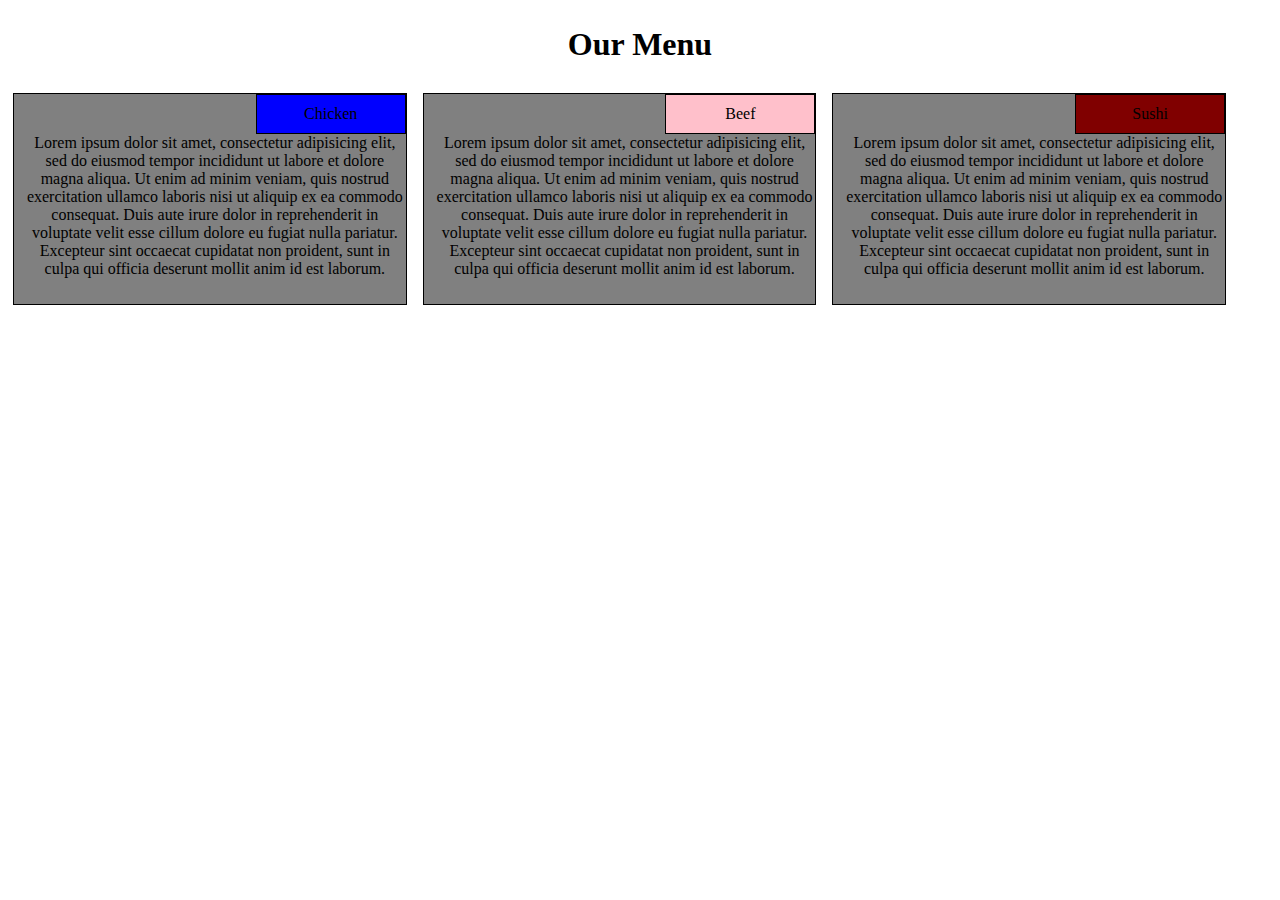
<file: mod2_submission/index.html>
<!DOCTYPE html>
<html>
<head>
<meta charset="utf-8">	
<meta name="veiwport" content="width=device-width , initial-scale=1">
	<title>Module 2 Submission</title>
	<link rel="stylesheet" type="text/css" href="mod2_sub.css">
</head>
<body>
<h1>Our Menu</h1>
<div>

	<div class="section">
	<p class= "title" id="p1">Chicken</p>
	<p id="p">Lorem ipsum dolor sit amet, consectetur adipisicing elit, sed do eiusmod
	tempor incididunt ut labore et dolore magna aliqua. Ut enim ad minim veniam,
	quis nostrud exercitation ullamco laboris nisi ut aliquip ex ea commodo
	consequat. Duis aute irure dolor in reprehenderit in voluptate velit esse
	cillum dolore eu fugiat nulla pariatur. Excepteur sint occaecat cupidatat non
	proident, sunt in culpa qui officia deserunt mollit anim id est laborum.</p>
   </div>	


   <div class="section">
	<p class= "title" id="p2">Beef</p>
	<p id="p">Lorem ipsum dolor sit amet, consectetur adipisicing elit, sed do eiusmod
	tempor incididunt ut labore et dolore magna aliqua. Ut enim ad minim veniam,
	quis nostrud exercitation ullamco laboris nisi ut aliquip ex ea commodo
	consequat. Duis aute irure dolor in reprehenderit in voluptate velit esse
	cillum dolore eu fugiat nulla pariatur. Excepteur sint occaecat cupidatat non
	proident, sunt in culpa qui officia deserunt mollit anim id est laborum.</p>
   </div>	


   <div class="sec">
	<p class= "title" id="p3">Sushi</p>
	<p id="p">Lorem ipsum dolor sit amet, consectetur adipisicing elit, sed do eiusmod
	tempor incididunt ut labore et dolore magna aliqua. Ut enim ad minim veniam,
	quis nostrud exercitation ullamco laboris nisi ut aliquip ex ea commodo
	consequat. Duis aute irure dolor in reprehenderit in voluptate velit esse
	cillum dolore eu fugiat nulla pariatur. Excepteur sint occaecat cupidatat non
	proident, sunt in culpa qui officia deserunt mollit anim id est laborum.</p>
   </div>	

</div>
</body>
</html>
</file>
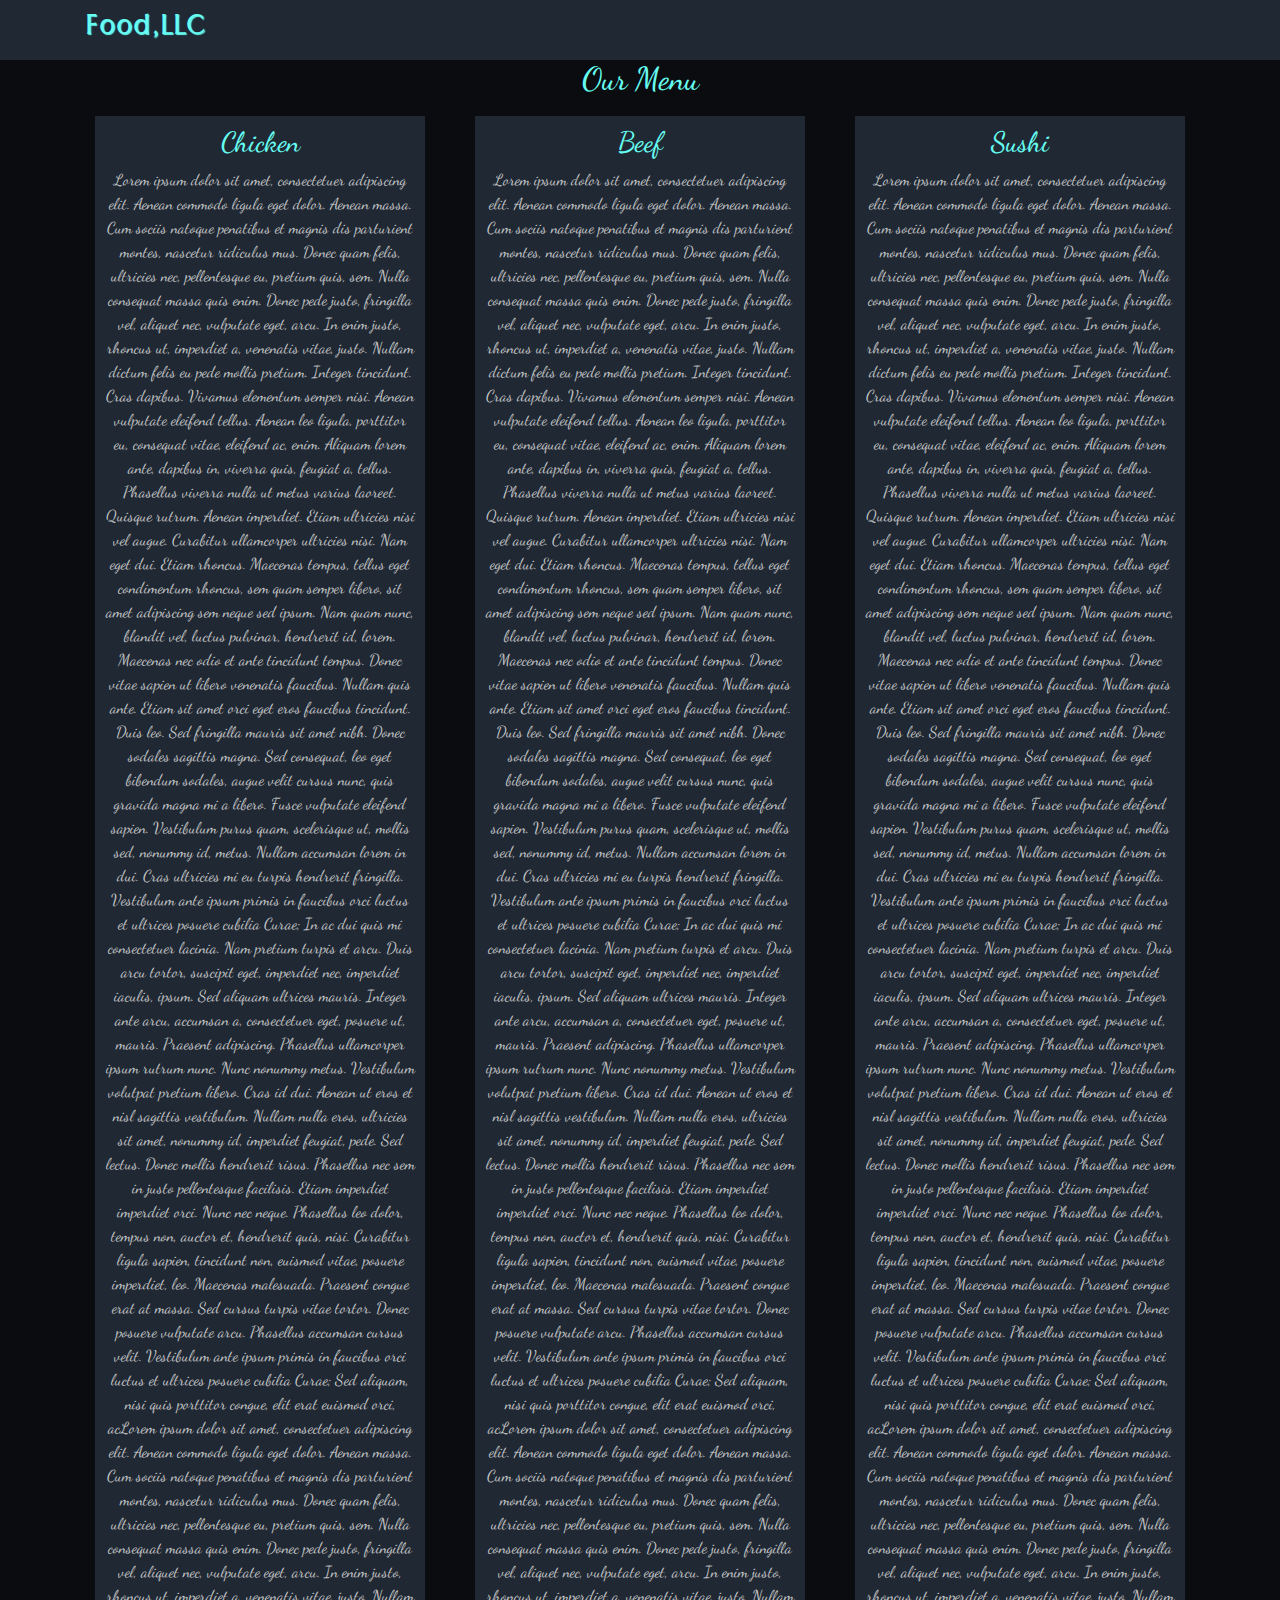
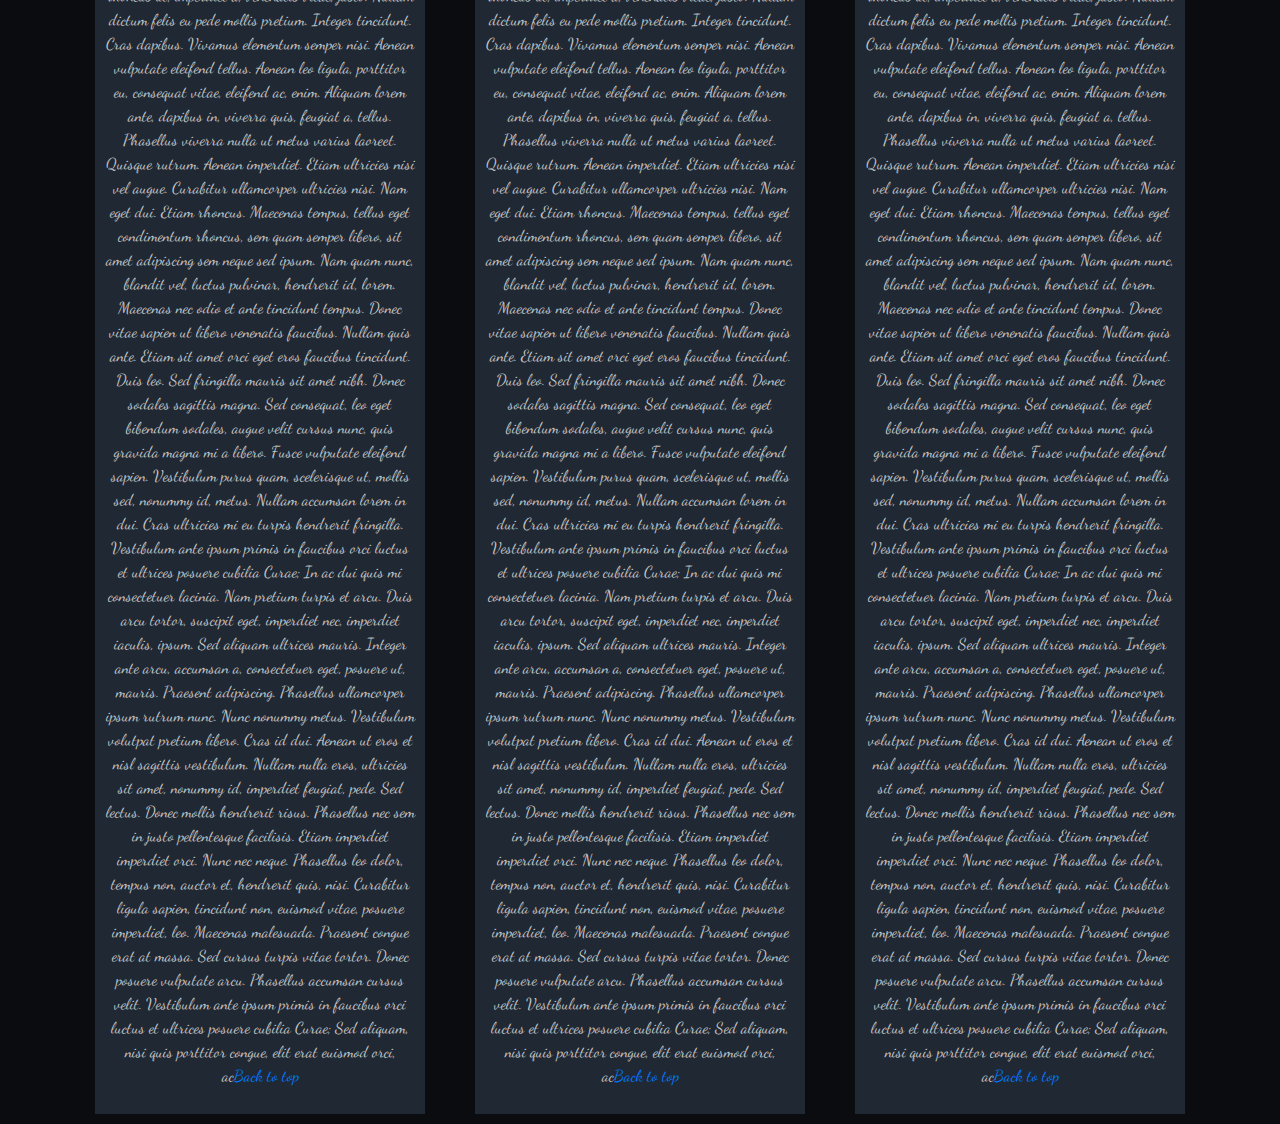
<file: mod3_submission/index.html>
<!DOCTYPE html>
<html lang="en">
	<head>
		<!-- Required meta tags -->
		<meta charset="utf-8">
		<meta name="viewport" content="width=device-width, initial-scale=1, shrink-to-fit=no">
		<title>Page Title</title>

		<!-- Bootstrap CSS -->
		<link rel="stylesheet" href="css/bootstrap.min.css">
		<link rel="stylesheet" href="css/styles.css">
		<link href="https://fonts.googleapis.com/css2?family=Dancing+Script:wght@400;500;700&display=swap" rel="stylesheet">
		<link href="https://fonts.googleapis.com/css2?family=Tenali+Ramakrishna&display=swap" rel="stylesheet">
	</head>
	<body>
		<header>
			<nav id="header-nav">
				<div class="container">
					<div class="navbar-header">
					   <button type="button" class="navbar-toggle collapsed" data-toggle="collapse" data-target="#menu" aria-expanded="false">
        			   <span class="sr-only">Toggle navigation</span>
        			   <span class="icon-bar"></span>
                       <span class="icon-bar"></span>
                       <span class="icon-bar"></span>
      				   </button>
        				<div class="navbar-brand">
							<a href="index.html"><h1>Food,LLC</h1></a>
					    </div>
      				</div>
      				<div class="collapse navbar-collapse container-fluid" id="menu">
         				<ul class="nav navbar-nav navbar-right">
          				<li><a href="#chicken">Chicken</a></li>
          				<li><a href="#beef">Beef</a></li>
          				<li><a href="#sushi">Sushi</a></li>
        				</ul>
      					</div>
      			</div>
      		</nav>
      	</header>
     <!--HEADER COMPLETE-->
     <!--Main Content-->
     <div id="main" class="container">
     	<h2 class="text-center">Our Menu</h2>
     	<div class="row">
     	<div class="section col-lg-4 col-md-6 col-sm-12 text-center">	
     	<div id="chicken">
     		<h3>Chicken</h3>
     		<p>Lorem ipsum dolor sit amet, consectetuer adipiscing elit. Aenean commodo ligula eget dolor. Aenean massa. Cum sociis natoque penatibus et magnis dis parturient montes, nascetur ridiculus mus. Donec quam felis, ultricies nec, pellentesque eu, pretium quis, sem. Nulla consequat massa quis enim. Donec pede justo, fringilla vel, aliquet nec, vulputate eget, arcu. In enim justo, rhoncus ut, imperdiet a, venenatis vitae, justo. Nullam dictum felis eu pede mollis pretium. Integer tincidunt. Cras dapibus. Vivamus elementum semper nisi. Aenean vulputate eleifend tellus. Aenean leo ligula, porttitor eu, consequat vitae, eleifend ac, enim. Aliquam lorem ante, dapibus in, viverra quis, feugiat a, tellus. Phasellus viverra nulla ut metus varius laoreet. Quisque rutrum. Aenean imperdiet. Etiam ultricies nisi vel augue. Curabitur ullamcorper ultricies nisi. Nam eget dui. Etiam rhoncus. Maecenas tempus, tellus eget condimentum rhoncus, sem quam semper libero, sit amet adipiscing sem neque sed ipsum. Nam quam nunc, blandit vel, luctus pulvinar, hendrerit id, lorem. Maecenas nec odio et ante tincidunt tempus. Donec vitae sapien ut libero venenatis faucibus. Nullam quis ante. Etiam sit amet orci eget eros faucibus tincidunt. Duis leo. Sed fringilla mauris sit amet nibh. Donec sodales sagittis magna. Sed consequat, leo eget bibendum sodales, augue velit cursus nunc, quis gravida magna mi a libero. Fusce vulputate eleifend sapien. Vestibulum purus quam, scelerisque ut, mollis sed, nonummy id, metus. Nullam accumsan lorem in dui. Cras ultricies mi eu turpis hendrerit fringilla. Vestibulum ante ipsum primis in faucibus orci luctus et ultrices posuere cubilia Curae; In ac dui quis mi consectetuer lacinia. Nam pretium turpis et arcu. Duis arcu tortor, suscipit eget, imperdiet nec, imperdiet iaculis, ipsum. Sed aliquam ultrices mauris. Integer ante arcu, accumsan a, consectetuer eget, posuere ut, mauris. Praesent adipiscing. Phasellus ullamcorper ipsum rutrum nunc. Nunc nonummy metus. Vestibulum volutpat pretium libero. Cras id dui. Aenean ut eros et nisl sagittis vestibulum. Nullam nulla eros, ultricies sit amet, nonummy id, imperdiet feugiat, pede. Sed lectus. Donec mollis hendrerit risus. Phasellus nec sem in justo pellentesque facilisis. Etiam imperdiet imperdiet orci. Nunc nec neque. Phasellus leo dolor, tempus non, auctor et, hendrerit quis, nisi. Curabitur ligula sapien, tincidunt non, euismod vitae, posuere imperdiet, leo. Maecenas malesuada. Praesent congue erat at massa. Sed cursus turpis vitae tortor. Donec posuere vulputate arcu. Phasellus accumsan cursus velit. Vestibulum ante ipsum primis in faucibus orci luctus et ultrices posuere cubilia Curae; Sed aliquam, nisi quis porttitor congue, elit erat euismod orci, acLorem ipsum dolor sit amet, consectetuer adipiscing elit. Aenean commodo ligula eget dolor. Aenean massa. Cum sociis natoque penatibus et magnis dis parturient montes, nascetur ridiculus mus. Donec quam felis, ultricies nec, pellentesque eu, pretium quis, sem. Nulla consequat massa quis enim. Donec pede justo, fringilla vel, aliquet nec, vulputate eget, arcu. In enim justo, rhoncus ut, imperdiet a, venenatis vitae, justo. Nullam dictum felis eu pede mollis pretium. Integer tincidunt. Cras dapibus. Vivamus elementum semper nisi. Aenean vulputate eleifend tellus. Aenean leo ligula, porttitor eu, consequat vitae, eleifend ac, enim. Aliquam lorem ante, dapibus in, viverra quis, feugiat a, tellus. Phasellus viverra nulla ut metus varius laoreet. Quisque rutrum. Aenean imperdiet. Etiam ultricies nisi vel augue. Curabitur ullamcorper ultricies nisi. Nam eget dui. Etiam rhoncus. Maecenas tempus, tellus eget condimentum rhoncus, sem quam semper libero, sit amet adipiscing sem neque sed ipsum. Nam quam nunc, blandit vel, luctus pulvinar, hendrerit id, lorem. Maecenas nec odio et ante tincidunt tempus. Donec vitae sapien ut libero venenatis faucibus. Nullam quis ante. Etiam sit amet orci eget eros faucibus tincidunt. Duis leo. Sed fringilla mauris sit amet nibh. Donec sodales sagittis magna. Sed consequat, leo eget bibendum sodales, augue velit cursus nunc, quis gravida magna mi a libero. Fusce vulputate eleifend sapien. Vestibulum purus quam, scelerisque ut, mollis sed, nonummy id, metus. Nullam accumsan lorem in dui. Cras ultricies mi eu turpis hendrerit fringilla. Vestibulum ante ipsum primis in faucibus orci luctus et ultrices posuere cubilia Curae; In ac dui quis mi consectetuer lacinia. Nam pretium turpis et arcu. Duis arcu tortor, suscipit eget, imperdiet nec, imperdiet iaculis, ipsum. Sed aliquam ultrices mauris. Integer ante arcu, accumsan a, consectetuer eget, posuere ut, mauris. Praesent adipiscing. Phasellus ullamcorper ipsum rutrum nunc. Nunc nonummy metus. Vestibulum volutpat pretium libero. Cras id dui. Aenean ut eros et nisl sagittis vestibulum. Nullam nulla eros, ultricies sit amet, nonummy id, imperdiet feugiat, pede. Sed lectus. Donec mollis hendrerit risus. Phasellus nec sem in justo pellentesque facilisis. Etiam imperdiet imperdiet orci. Nunc nec neque. Phasellus leo dolor, tempus non, auctor et, hendrerit quis, nisi. Curabitur ligula sapien, tincidunt non, euismod vitae, posuere imperdiet, leo. Maecenas malesuada. Praesent congue erat at massa. Sed cursus turpis vitae tortor. Donec posuere vulputate arcu. Phasellus accumsan cursus velit. Vestibulum ante ipsum primis in faucibus orci luctus et ultrices posuere cubilia Curae; Sed aliquam, nisi quis porttitor congue, elit erat euismod orci, ac<a href="#header-nav">Back to top</a></p>
     	</div>
     	</div>
     	<div class="section col-lg-4 col-md-6 col-sm-12 text-center">
     	<div id="beef">
     		<h3>Beef</h3>
     		<p>Lorem ipsum dolor sit amet, consectetuer adipiscing elit. Aenean commodo ligula eget dolor. Aenean massa. Cum sociis natoque penatibus et magnis dis parturient montes, nascetur ridiculus mus. Donec quam felis, ultricies nec, pellentesque eu, pretium quis, sem. Nulla consequat massa quis enim. Donec pede justo, fringilla vel, aliquet nec, vulputate eget, arcu. In enim justo, rhoncus ut, imperdiet a, venenatis vitae, justo. Nullam dictum felis eu pede mollis pretium. Integer tincidunt. Cras dapibus. Vivamus elementum semper nisi. Aenean vulputate eleifend tellus. Aenean leo ligula, porttitor eu, consequat vitae, eleifend ac, enim. Aliquam lorem ante, dapibus in, viverra quis, feugiat a, tellus. Phasellus viverra nulla ut metus varius laoreet. Quisque rutrum. Aenean imperdiet. Etiam ultricies nisi vel augue. Curabitur ullamcorper ultricies nisi. Nam eget dui. Etiam rhoncus. Maecenas tempus, tellus eget condimentum rhoncus, sem quam semper libero, sit amet adipiscing sem neque sed ipsum. Nam quam nunc, blandit vel, luctus pulvinar, hendrerit id, lorem. Maecenas nec odio et ante tincidunt tempus. Donec vitae sapien ut libero venenatis faucibus. Nullam quis ante. Etiam sit amet orci eget eros faucibus tincidunt. Duis leo. Sed fringilla mauris sit amet nibh. Donec sodales sagittis magna. Sed consequat, leo eget bibendum sodales, augue velit cursus nunc, quis gravida magna mi a libero. Fusce vulputate eleifend sapien. Vestibulum purus quam, scelerisque ut, mollis sed, nonummy id, metus. Nullam accumsan lorem in dui. Cras ultricies mi eu turpis hendrerit fringilla. Vestibulum ante ipsum primis in faucibus orci luctus et ultrices posuere cubilia Curae; In ac dui quis mi consectetuer lacinia. Nam pretium turpis et arcu. Duis arcu tortor, suscipit eget, imperdiet nec, imperdiet iaculis, ipsum. Sed aliquam ultrices mauris. Integer ante arcu, accumsan a, consectetuer eget, posuere ut, mauris. Praesent adipiscing. Phasellus ullamcorper ipsum rutrum nunc. Nunc nonummy metus. Vestibulum volutpat pretium libero. Cras id dui. Aenean ut eros et nisl sagittis vestibulum. Nullam nulla eros, ultricies sit amet, nonummy id, imperdiet feugiat, pede. Sed lectus. Donec mollis hendrerit risus. Phasellus nec sem in justo pellentesque facilisis. Etiam imperdiet imperdiet orci. Nunc nec neque. Phasellus leo dolor, tempus non, auctor et, hendrerit quis, nisi. Curabitur ligula sapien, tincidunt non, euismod vitae, posuere imperdiet, leo. Maecenas malesuada. Praesent congue erat at massa. Sed cursus turpis vitae tortor. Donec posuere vulputate arcu. Phasellus accumsan cursus velit. Vestibulum ante ipsum primis in faucibus orci luctus et ultrices posuere cubilia Curae; Sed aliquam, nisi quis porttitor congue, elit erat euismod orci, acLorem ipsum dolor sit amet, consectetuer adipiscing elit. Aenean commodo ligula eget dolor. Aenean massa. Cum sociis natoque penatibus et magnis dis parturient montes, nascetur ridiculus mus. Donec quam felis, ultricies nec, pellentesque eu, pretium quis, sem. Nulla consequat massa quis enim. Donec pede justo, fringilla vel, aliquet nec, vulputate eget, arcu. In enim justo, rhoncus ut, imperdiet a, venenatis vitae, justo. Nullam dictum felis eu pede mollis pretium. Integer tincidunt. Cras dapibus. Vivamus elementum semper nisi. Aenean vulputate eleifend tellus. Aenean leo ligula, porttitor eu, consequat vitae, eleifend ac, enim. Aliquam lorem ante, dapibus in, viverra quis, feugiat a, tellus. Phasellus viverra nulla ut metus varius laoreet. Quisque rutrum. Aenean imperdiet. Etiam ultricies nisi vel augue. Curabitur ullamcorper ultricies nisi. Nam eget dui. Etiam rhoncus. Maecenas tempus, tellus eget condimentum rhoncus, sem quam semper libero, sit amet adipiscing sem neque sed ipsum. Nam quam nunc, blandit vel, luctus pulvinar, hendrerit id, lorem. Maecenas nec odio et ante tincidunt tempus. Donec vitae sapien ut libero venenatis faucibus. Nullam quis ante. Etiam sit amet orci eget eros faucibus tincidunt. Duis leo. Sed fringilla mauris sit amet nibh. Donec sodales sagittis magna. Sed consequat, leo eget bibendum sodales, augue velit cursus nunc, quis gravida magna mi a libero. Fusce vulputate eleifend sapien. Vestibulum purus quam, scelerisque ut, mollis sed, nonummy id, metus. Nullam accumsan lorem in dui. Cras ultricies mi eu turpis hendrerit fringilla. Vestibulum ante ipsum primis in faucibus orci luctus et ultrices posuere cubilia Curae; In ac dui quis mi consectetuer lacinia. Nam pretium turpis et arcu. Duis arcu tortor, suscipit eget, imperdiet nec, imperdiet iaculis, ipsum. Sed aliquam ultrices mauris. Integer ante arcu, accumsan a, consectetuer eget, posuere ut, mauris. Praesent adipiscing. Phasellus ullamcorper ipsum rutrum nunc. Nunc nonummy metus. Vestibulum volutpat pretium libero. Cras id dui. Aenean ut eros et nisl sagittis vestibulum. Nullam nulla eros, ultricies sit amet, nonummy id, imperdiet feugiat, pede. Sed lectus. Donec mollis hendrerit risus. Phasellus nec sem in justo pellentesque facilisis. Etiam imperdiet imperdiet orci. Nunc nec neque. Phasellus leo dolor, tempus non, auctor et, hendrerit quis, nisi. Curabitur ligula sapien, tincidunt non, euismod vitae, posuere imperdiet, leo. Maecenas malesuada. Praesent congue erat at massa. Sed cursus turpis vitae tortor. Donec posuere vulputate arcu. Phasellus accumsan cursus velit. Vestibulum ante ipsum primis in faucibus orci luctus et ultrices posuere cubilia Curae; Sed aliquam, nisi quis porttitor congue, elit erat euismod orci, ac<a href="#header-nav">Back to top</a></p>
     	</div>
     	</div>
     	<div class="section col-lg-4 col-md-12 col-sm-12 text-center">
     	<div id="sushi">
     		<h3>Sushi</h3>
     		<p>Lorem ipsum dolor sit amet, consectetuer adipiscing elit. Aenean commodo ligula eget dolor. Aenean massa. Cum sociis natoque penatibus et magnis dis parturient montes, nascetur ridiculus mus. Donec quam felis, ultricies nec, pellentesque eu, pretium quis, sem. Nulla consequat massa quis enim. Donec pede justo, fringilla vel, aliquet nec, vulputate eget, arcu. In enim justo, rhoncus ut, imperdiet a, venenatis vitae, justo. Nullam dictum felis eu pede mollis pretium. Integer tincidunt. Cras dapibus. Vivamus elementum semper nisi. Aenean vulputate eleifend tellus. Aenean leo ligula, porttitor eu, consequat vitae, eleifend ac, enim. Aliquam lorem ante, dapibus in, viverra quis, feugiat a, tellus. Phasellus viverra nulla ut metus varius laoreet. Quisque rutrum. Aenean imperdiet. Etiam ultricies nisi vel augue. Curabitur ullamcorper ultricies nisi. Nam eget dui. Etiam rhoncus. Maecenas tempus, tellus eget condimentum rhoncus, sem quam semper libero, sit amet adipiscing sem neque sed ipsum. Nam quam nunc, blandit vel, luctus pulvinar, hendrerit id, lorem. Maecenas nec odio et ante tincidunt tempus. Donec vitae sapien ut libero venenatis faucibus. Nullam quis ante. Etiam sit amet orci eget eros faucibus tincidunt. Duis leo. Sed fringilla mauris sit amet nibh. Donec sodales sagittis magna. Sed consequat, leo eget bibendum sodales, augue velit cursus nunc, quis gravida magna mi a libero. Fusce vulputate eleifend sapien. Vestibulum purus quam, scelerisque ut, mollis sed, nonummy id, metus. Nullam accumsan lorem in dui. Cras ultricies mi eu turpis hendrerit fringilla. Vestibulum ante ipsum primis in faucibus orci luctus et ultrices posuere cubilia Curae; In ac dui quis mi consectetuer lacinia. Nam pretium turpis et arcu. Duis arcu tortor, suscipit eget, imperdiet nec, imperdiet iaculis, ipsum. Sed aliquam ultrices mauris. Integer ante arcu, accumsan a, consectetuer eget, posuere ut, mauris. Praesent adipiscing. Phasellus ullamcorper ipsum rutrum nunc. Nunc nonummy metus. Vestibulum volutpat pretium libero. Cras id dui. Aenean ut eros et nisl sagittis vestibulum. Nullam nulla eros, ultricies sit amet, nonummy id, imperdiet feugiat, pede. Sed lectus. Donec mollis hendrerit risus. Phasellus nec sem in justo pellentesque facilisis. Etiam imperdiet imperdiet orci. Nunc nec neque. Phasellus leo dolor, tempus non, auctor et, hendrerit quis, nisi. Curabitur ligula sapien, tincidunt non, euismod vitae, posuere imperdiet, leo. Maecenas malesuada. Praesent congue erat at massa. Sed cursus turpis vitae tortor. Donec posuere vulputate arcu. Phasellus accumsan cursus velit. Vestibulum ante ipsum primis in faucibus orci luctus et ultrices posuere cubilia Curae; Sed aliquam, nisi quis porttitor congue, elit erat euismod orci, acLorem ipsum dolor sit amet, consectetuer adipiscing elit. Aenean commodo ligula eget dolor. Aenean massa. Cum sociis natoque penatibus et magnis dis parturient montes, nascetur ridiculus mus. Donec quam felis, ultricies nec, pellentesque eu, pretium quis, sem. Nulla consequat massa quis enim. Donec pede justo, fringilla vel, aliquet nec, vulputate eget, arcu. In enim justo, rhoncus ut, imperdiet a, venenatis vitae, justo. Nullam dictum felis eu pede mollis pretium. Integer tincidunt. Cras dapibus. Vivamus elementum semper nisi. Aenean vulputate eleifend tellus. Aenean leo ligula, porttitor eu, consequat vitae, eleifend ac, enim. Aliquam lorem ante, dapibus in, viverra quis, feugiat a, tellus. Phasellus viverra nulla ut metus varius laoreet. Quisque rutrum. Aenean imperdiet. Etiam ultricies nisi vel augue. Curabitur ullamcorper ultricies nisi. Nam eget dui. Etiam rhoncus. Maecenas tempus, tellus eget condimentum rhoncus, sem quam semper libero, sit amet adipiscing sem neque sed ipsum. Nam quam nunc, blandit vel, luctus pulvinar, hendrerit id, lorem. Maecenas nec odio et ante tincidunt tempus. Donec vitae sapien ut libero venenatis faucibus. Nullam quis ante. Etiam sit amet orci eget eros faucibus tincidunt. Duis leo. Sed fringilla mauris sit amet nibh. Donec sodales sagittis magna. Sed consequat, leo eget bibendum sodales, augue velit cursus nunc, quis gravida magna mi a libero. Fusce vulputate eleifend sapien. Vestibulum purus quam, scelerisque ut, mollis sed, nonummy id, metus. Nullam accumsan lorem in dui. Cras ultricies mi eu turpis hendrerit fringilla. Vestibulum ante ipsum primis in faucibus orci luctus et ultrices posuere cubilia Curae; In ac dui quis mi consectetuer lacinia. Nam pretium turpis et arcu. Duis arcu tortor, suscipit eget, imperdiet nec, imperdiet iaculis, ipsum. Sed aliquam ultrices mauris. Integer ante arcu, accumsan a, consectetuer eget, posuere ut, mauris. Praesent adipiscing. Phasellus ullamcorper ipsum rutrum nunc. Nunc nonummy metus. Vestibulum volutpat pretium libero. Cras id dui. Aenean ut eros et nisl sagittis vestibulum. Nullam nulla eros, ultricies sit amet, nonummy id, imperdiet feugiat, pede. Sed lectus. Donec mollis hendrerit risus. Phasellus nec sem in justo pellentesque facilisis. Etiam imperdiet imperdiet orci. Nunc nec neque. Phasellus leo dolor, tempus non, auctor et, hendrerit quis, nisi. Curabitur ligula sapien, tincidunt non, euismod vitae, posuere imperdiet, leo. Maecenas malesuada. Praesent congue erat at massa. Sed cursus turpis vitae tortor. Donec posuere vulputate arcu. Phasellus accumsan cursus velit. Vestibulum ante ipsum primis in faucibus orci luctus et ultrices posuere cubilia Curae; Sed aliquam, nisi quis porttitor congue, elit erat euismod orci, ac<a href="#header-nav">Back to top</a></p>
     	</div>
     </div>
     </div>
     </div>

      </body>

		<!-- Optional JavaScript -->
		<!-- jQuery first, then Popper.js, then Bootstrap JS -->
		<script src="js/jquery-3.5.1.min.js"></script>
		<script src="js/popper.min.js"></script>
		<script src="js/bootstrap.min.js"></script></body>
</html>
</file>
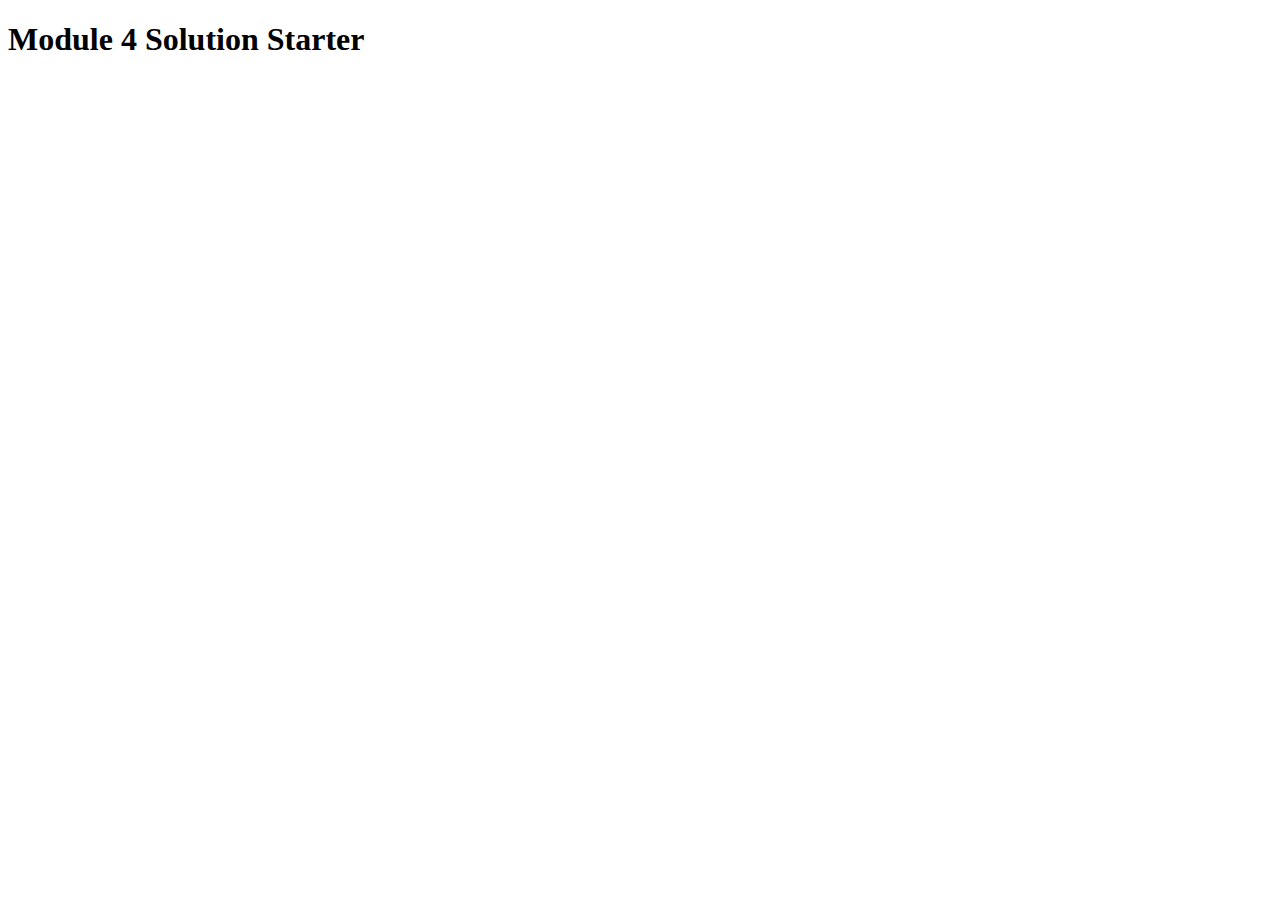
<file: mod4_submission/index.html>
<!DOCTYPE html>
<html>
<head>
  <meta charset="utf-8">
  <title>Module 4 Solution Starter</title>
  <script>
    var names = []; // DO NOT REMOVE
  </script>
  <script src="SpeakHello.js"></script>
  <script src="SpeakGoodBye.js"></script>
  <script src="script.js"></script>
</head>
<body>
  <h1>Module 4 Solution Starter</h1>
</body>
</html>
</file>
<file: mod2_submission/mod2_sub.css>
*{  font-family: "Comic Sans Ms";
    text-align: center;
    box-sizing: border-box;
}
body{ margin:0;
      padding:5px; }
div>div{
	border: 1px solid black;
	margin:8px;
	padding:0px 0px 10px 10px;
	background-color: grey;
	float: left;
}
#p{ clear: right; }
p.title{
	position: relative;
	float: right;
	width: 150px;
	padding:10px;
	border: 1px solid black;
}
#p1{ margin:0; 
	background-color: blue; }
#p2{ margin: 0; 
	background-color: pink; }
#p3{margin:0; 
	background-color: maroon; }

@media (min-width: 992px)
{ .section,.sec{
      float: left;
      border: 1px solid black;
      width:31%;
   }
}

@media (min-width: 768px) and (max-width: 991px)
{ .section{
      float: left;
      margin:8px 3px 8px 4px;
      border: 1px solid black;
      width:49%;
      }
}

@media (max-width:767px)
{  div{
      float: left;
      border: 1px solid black;
      
   }
}
</file>
<file: mod3_submission/css/styles.css>
body
{background-color: #0B0C10;
 color: #66FCF1;
 font-size:16px;
 font-family: 'Dancing Script', cursive;
 margin: 0;
 padding: 0;
 box-sizing: border-box;
 }
 #header-nav
 {background-color: #1F2833;}
.navbar-brand h1
{color: #66FCF1;
 font-size: 2em;
 font-family: 'Tenali Ramakrishna', sans-serif;
 text-shadow: 1px 1px 1px;
 margin: 0;
 line-height: .75;
 padding-top: 10px;
 padding-bottom: 10px;
 }
 .navbar-brand a:hover, .navbar-brand a:focus {text-decoration: none;}

@media (min-width: 767px)
{
	button{visibility: hidden;}
	ul{visibility: hidden;}
}
ul{align-items: center;}

#chicken
{background-color: #1F2833;
padding: 10px;
margin:10px;}
#beef
{background-color: #1F2833;
padding: 10px;
margin: 10px;}
#sushi
{background-color: #1F2833;
padding: 10px;
margin: 10px;}
p{color: #C5C6C7;}
#menu a:hover, #menu a:focus 
{text-decoration: none;
 color: #66FCF1;	
}
button
{border-color:#66FCF1;
 background-color:#C5C6C7;
 height: 30px;
 width:25px; 
 float:right;
 margin:10px;}
 .glyphicon {height:20px;
 	width:10px;
 }
</file>
